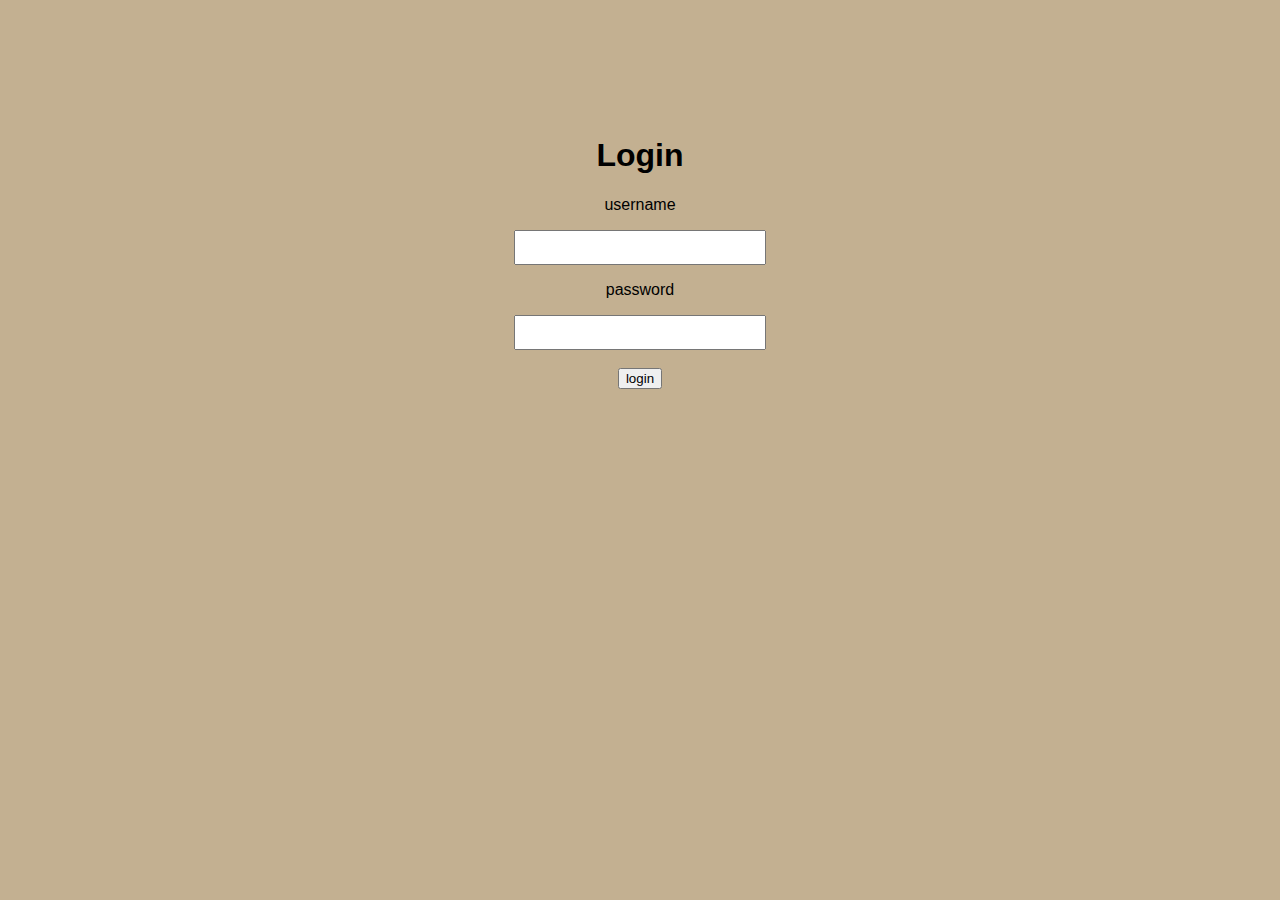
<file: index.html>
<html>
<head>
<br><br><br>
<title>login</title>
</br></br></br>
<link rel="stylesheet" type="text/css" href="style3.css">	
<center>
	<h1>Login</h1>
</center>
<script type="text/javascript">
function login()
{
var textcontrol = document.getElementById('user');
var nama = textcontrol.value;
var textcontrol = document.getElementById('password');
var pass = textcontrol.value;
if (nama =="nurhamdi rostina" && pass=="032004") {
alert ('login sukses');
}
else
{
alert ('login gagal');
}
}

</script>
</head>
<body>
<center>
<p>username</p>
<form style color="yellow">
<input type = "text" name= "user" id="user">
<p>password</p>
<input type = "text" name= "password" id="password">
</br>
<br>
<input type = "button" name = "btntest" value="login" onclick="login()">
</br>
</center>
</form>
</body>
</html>
</file>
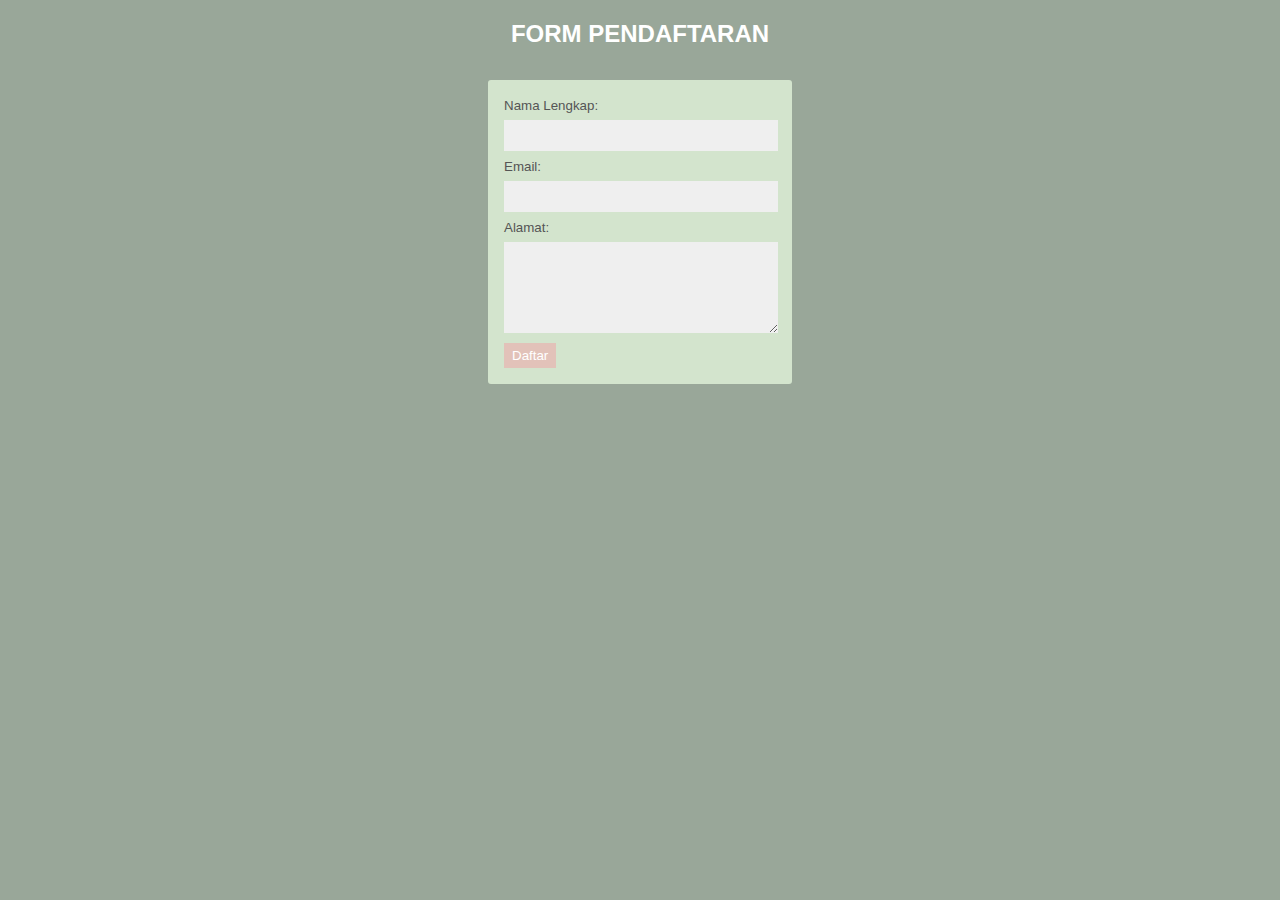
<file: daftar.html>
<!DOCTYPE html>
<html>
<head>
	<title></title>
	<link rel="stylesheet" type="text/css" href="style.css">
</head>
<body>
	<center><h2>FORM PENDAFTARAN</h2></center>
	<div class="login">
		<form action="#" method="POST" onSubmit="validasi()">
			<div>
				<label>Nama Lengkap:</label>
				<input type="text" name="nama" id="nama" />
			</div>
			<div>
				<label>Email:</label>
				<input type="email" name="email" id="email" />
			</div>
			<div>
				<label>Alamat:</label>
				<textarea cols="40" rows="5" name="alamat" id="alamat"></textarea>
			</div>
			<div>
				<input type="submit" value="Daftar" class="tombol">
			</div>
		</form>
	</div>
</body>
<script type="text/javascript">
	function validasi() {
		var nama = document.getElementById("nama").value;
		var email = document.getElementById("email").value;
		var alamat = document.getElementById("alamat").value;
		if (nama != "" && email!="" && alamat !="") {
			return true;
		}else{
			alert('Anda harus mengisi data dengan lengkap !');
		}
	}
</script>
</html>
</file>
<file: style3.css>
body {
  background: #C3B091;
  font-family: sans-serif;
}
 
input[type="text"],
input[type="email"],
textarea {
  padding: 8px;
  width: 20%;
}
</file>
<file: style.css>
body {
  background: #99A799;
  font-family: sans-serif;
}
 
h2 {
  color: #fff;
}
 
.login {
  padding: 1em;
  margin: 2em auto;
  width: 17em;
  background: #D3E4CD;
  border-radius: 3px;
}
 
label {
  font-size: 10pt;
  color: #555;
}
 
input[type="text"],
input[type="email"],
textarea {
  padding: 8px;
  width: 95%;
  background: #efefef;
  border: 0;
  font-size: 10pt;
  margin: 6px 0px;
}
 
.tombol {
  background: #E2C2B9;
  color: #fff;
  border: 0;
  padding: 5px 8px;
}
</file>
